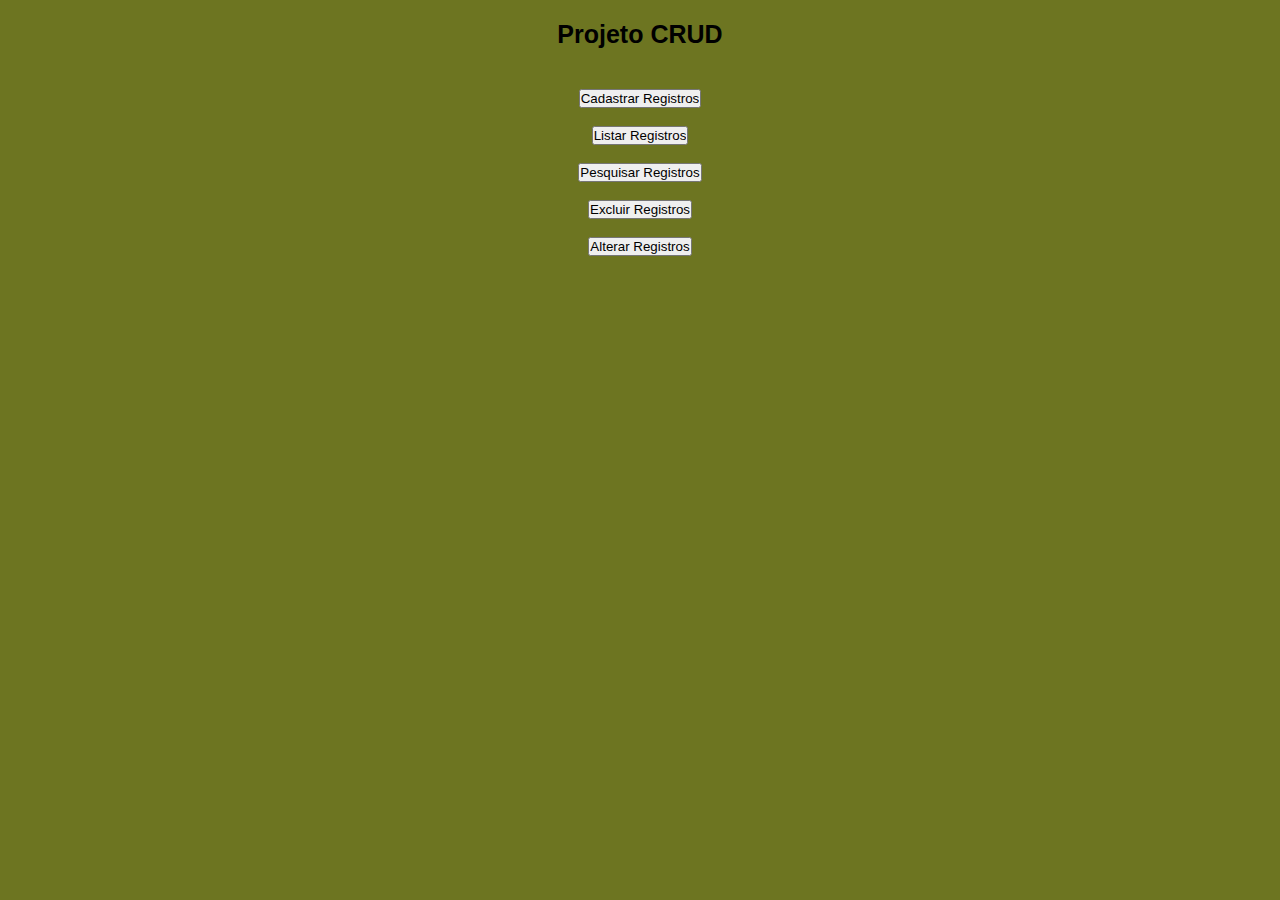
<file: index.html>
<!DOCTYPE html>
<html lang="pt-br">
<head>
    <meta charset="UTF-8">
    <meta name="viewport" content="width=device-width, initial-scale=1.0">
    <link rel="stylesheet" href="estilo.css">
    <title>Projeto Crud com PHP</title>
</head>
<body>
  <h1 class="título">Projeto CRUD</h1> 
  <a href="cad.html"><input  type= "button" value="Cadastrar Registros"/></a>
  <br/>
  <a href="list.php"><input  type= "button" value="Listar Registros"/></a>
  <br/>
  <a href="pesq.html"><input  type= "button" value="Pesquisar Registros"/></a>
  <br/>
  <a href="dele.php"><input  type= "button" value="Excluir Registros"/></a>
  <br/>
  <a href="alte.php"><input  type= "button" value="Alterar Registros"/></a>
  
</body>
</html>
</file>
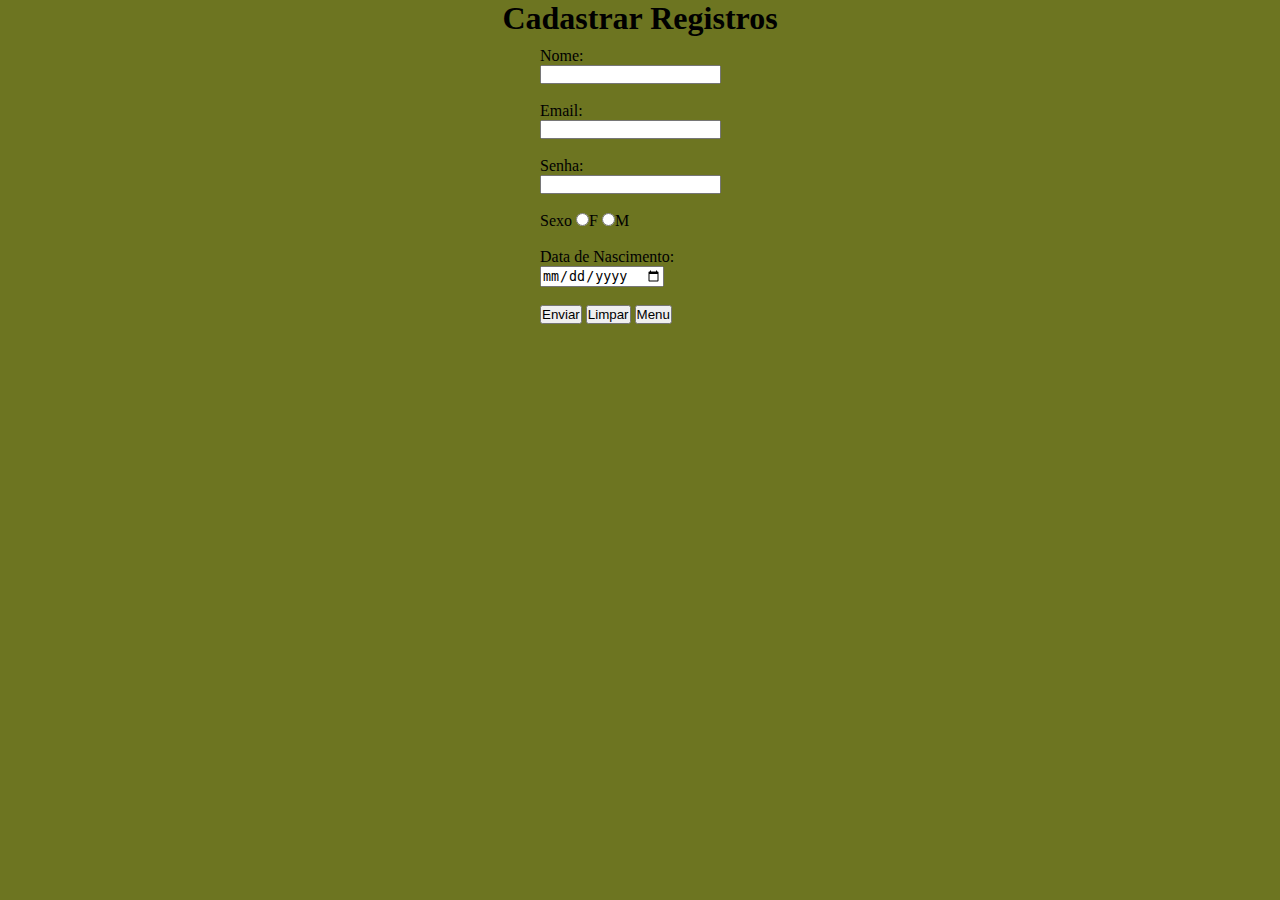
<file: cad.html>
<!DOCTYPE html>
<html lang="pt-br">
<head>
    <meta charset="UTF-8">
    <meta name="viewport" content="width=device-width, initial-scale=1.0">
    <link rel="stylesheet" href="estilo.css">
    <title>Document</title>
</head>
<body>
 <h1>Cadastrar Registros</h1>
 <form action = "cad.php" method="post">
    <label for ="text">Nome:</label>
    <input type="text" id="txtNome"  name = "txtNome"required/>
    <br/>
    <br/>
    <label for ="text">Email:</label>
    <input type="email" id="txtEmail" name = "txtEmail" required/>
    <br/>
    <br/>
    <label for ="text">Senha:</label>
    <input type="password" id="txtSenha" name = "txtSenha" required/>
    <br/>
    <br/>
    <label for="text">Sexo</label>
    <input type="radio" name="txtSexo" id="txtsexoF" value="F">F
    <input type="radio" name="txtSexo" id="txtsexoM" value="M"/>M<br/>
    <br/>
    <label for ="text">Data de Nascimento:</label>
    <input type="date" id="txtdt"  name = "txtDtna"required/>
    <br/>
    <div class="botões">
    <br/>
    <input type="submit" value="Enviar"/>
    <input type="reset" value="Limpar" onClick="document.getElementById('txtNome').focus();"/>
    <input type="button" value="Menu" onClick="location.href= 'index.html'"/>
    </div>
    
 </form>   
</body>
</html>
</file>
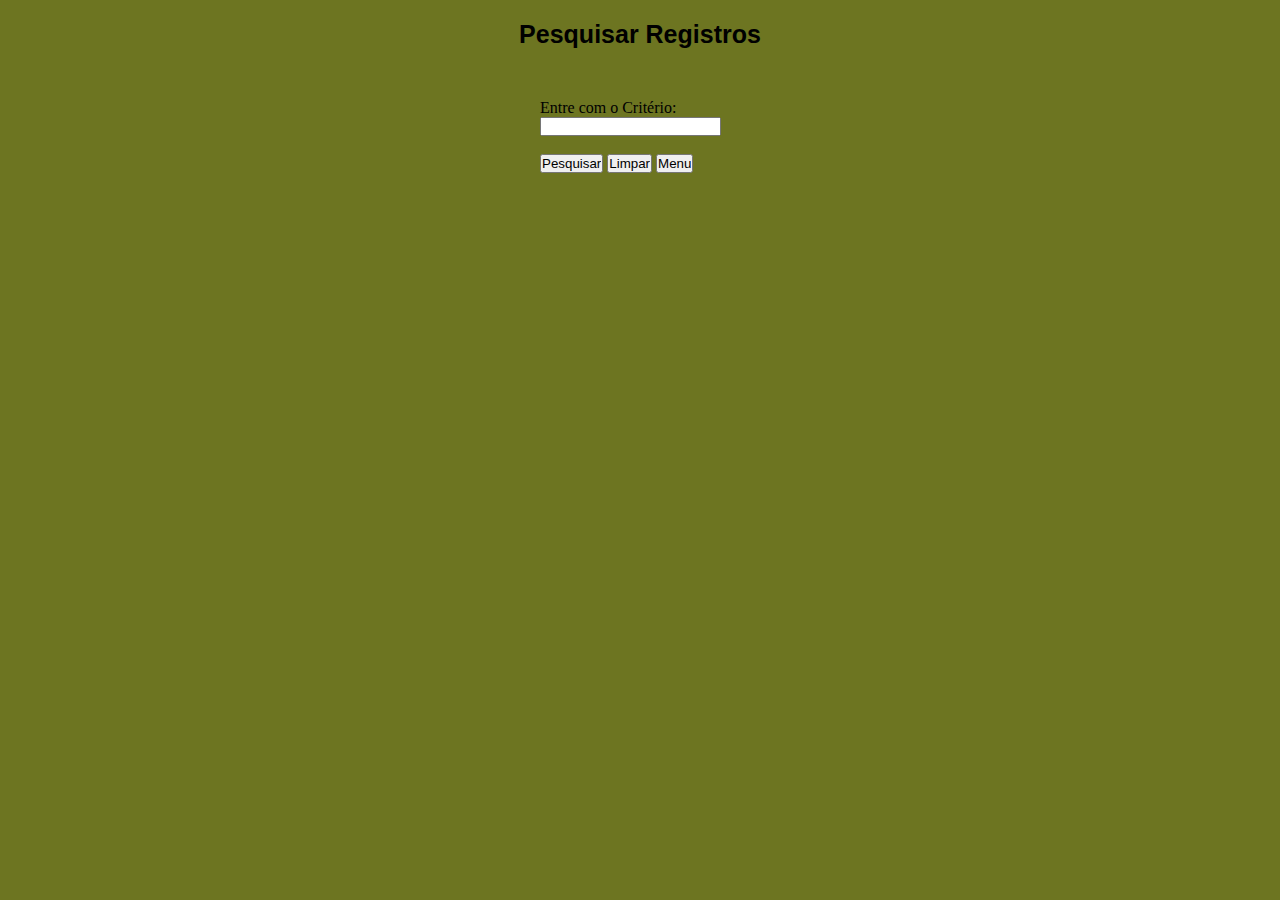
<file: pesq.html>
<!DOCTYPE html>
<html lang="pt-br">
<head>
    <meta charset="UTF-8">
    <meta name="viewport" content="width=device-width, initial-scale=1.0">
    <link rel="stylesheet" href="estilo.css">
    <title>Document</title>
</head>
<body>
 <h1 class="título">Pesquisar Registros</h1>
 <form action = "pesq.php" method="post">
    <label for ="text">Entre com o Critério:</label>
    <br/>
    <input type="text" id="txtCrit"  name = "txtCrit" required/>
    <br/>
    <div class="botões">
    <br/>
    <input type="submit" value="Pesquisar"/>
    <input type="reset" value="Limpar" onClick="document.getElementById('txtNome').focus();"/>
    <input type="button" value="Menu" onClick="location.href= 'index.html'"/>
    </div>
    
 </form>   
</body>
</html>
</file>
<file: estilo.css>
/* Reset  para a página se adaptar com cada tipo de navegador*/
    *{
      margin:0;
      padding:0;
      box-sizing: border-box;
    }
    
    .título{
      font-size: 25px;
      text-align: center;
      padding-bottom:40px;
      padding-top: 20px;
      font-family:'Segoe UI', Tahoma, Geneva, Verdana, sans-serif;
    }
    
    body{
      display: flex;
      align-items: center;
      justify-content: center;
      flex-direction: column;
      background-color:rgb(109, 117, 33);
    }

    button{
        margin-top: 20px;
        margin-bottom:20px;
    }


    form{
        margin-top:10px;
        width: 200px;
        margin-bottom:2px;
  }

/*Tabela de Registros salvos do database*/
table {
  border-collapse: collapse;
  margin-top:60px;
  background-color: azure;
}
th, td {
  border: 1px solid black;
  padding: 15px;
  background-color: blanchedalmond;
}

/*Botão de pesquisar do php*/
.botao{
display: flex;
border-radius:60px;
font-size:14px;
border:1px solid;
width:100px;
height:40px;
justify-content: center;
align-items: center;
text-decoration: none;
background-color: rgb(87, 165, 42);
color:rgb(255, 255, 255);
}
</file>
